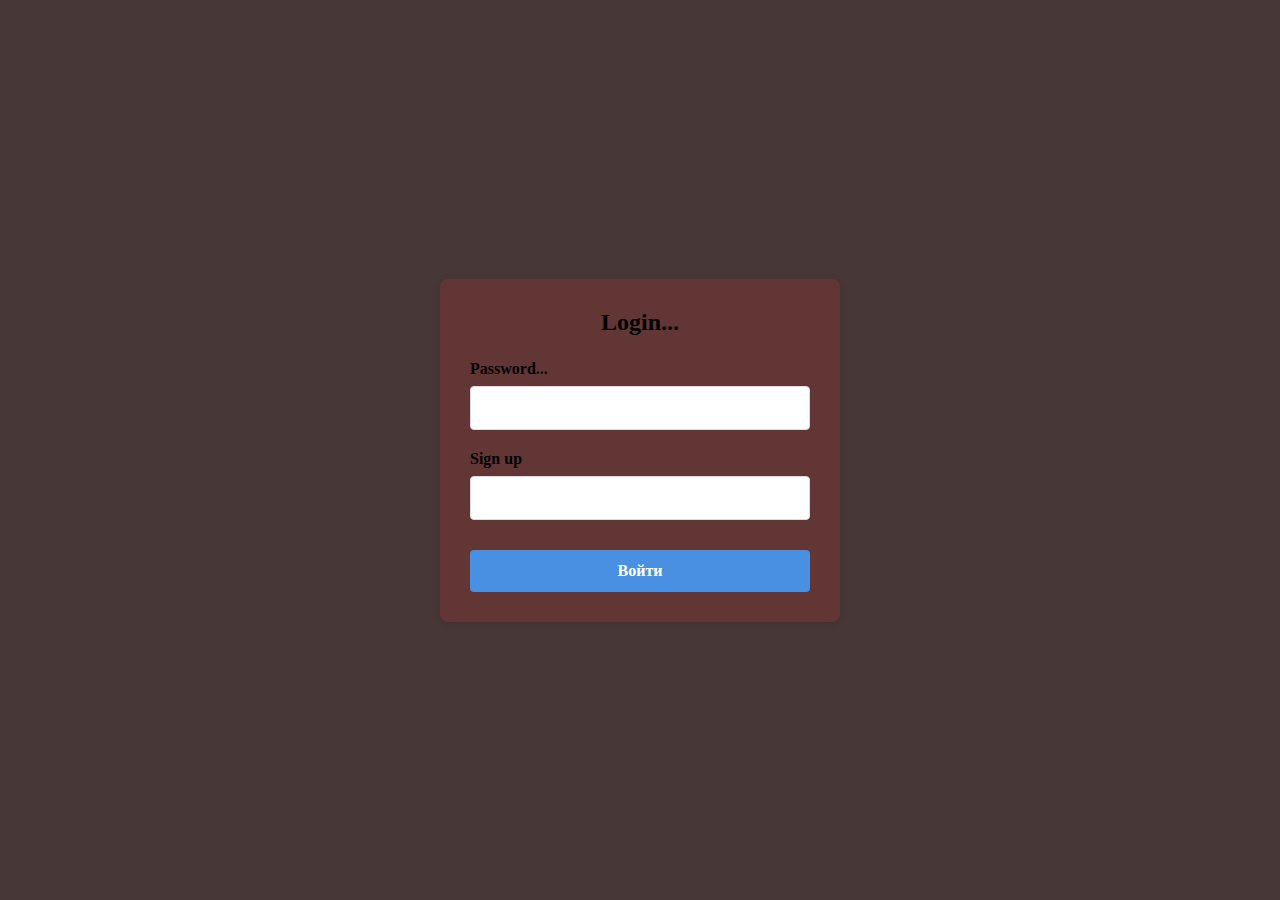
<file: index.html>
<!DOCTYPE html>
<html lang="ru">
<head>
    <meta charset="UTF-8">
    <meta name="viewport" content="width=device-width, initial-scale=1.0">
    <title>Форма входа</title>
    <style>
        * {
            margin: 0;
            padding: 0;
            box-sizing: border-box;

            font-family: Inter, Extra Bold Italic;
            font-weight: 800;
        }
        
        body {
            display: flex;
            justify-content: center;
            align-items: center;
            min-height: 100vh;
            background-color: #483737;
        }
        
        .login-container {
            background-color: #633636;
            padding: 30px;
            border-radius: 8px;
            box-shadow: 0 2px 10px rgba(0, 0, 0, 0.1);
            width: 100%;
            max-width: 400px;
        }

        
        .login-header {
            text-align: center;
            margin-bottom: 24px;
            font-size: 24px;
            color: #000;
        }
        
        .login-form {
            display: flex;
            flex-direction: column;
        }
        
        .form-group {
            margin-bottom: 20px;
            position: relative;
        }
        
        .form-group label {
            display: block;
            margin-bottom: 8px;
            font-size: 16px;
            color: #000;  
        }
        
        .form-group input {
            width: 100%;
            padding: 12px;
            border: 1px solid #ddd;
            border-radius: 4px;
            font-size: 16px;
            transition: border-color 0.3s;
        }
        
        .form-group input:focus {
            border-color: #4a90e2;
            outline: none;
        }
        
        .login-button {
            background-color: #4a90e2;
            color: white;
            border: none;
            padding: 12px;
            border-radius: 4px;
            font-size: 16px;
            cursor: pointer;
            transition: background-color 0.3s;
            margin-top: 10px;
        }
        
        .login-button:hover {
            background-color: #3a7bc8;
        }
        
        .signup-link {
            text-align: center;
            margin-top: 20px;
            font-size: 14px;
        }
        
        .signup-link a {
            color: #4a90e2;
            text-decoration: none;
        }
        
        .signup-link a:hover {
            text-decoration: underline;
        }
    </style>
</head>
<body>
    <div class="login-container">
        <h1 class="login-header">Login...</h1>
        <form class="login-form">
            <div class="form-group">
                <label for="username">Password...</label>
                <input type="text" id="username" name="username" required>
            </div>
            <div class="form-group">
                <label for="password">Sign up</label>
                <input type="password" id="password" name="password" required>
            </div>
            <button type="submit" class="login-button">Войти</button>
        </form>
    </div>
</body>
</html>
</file>
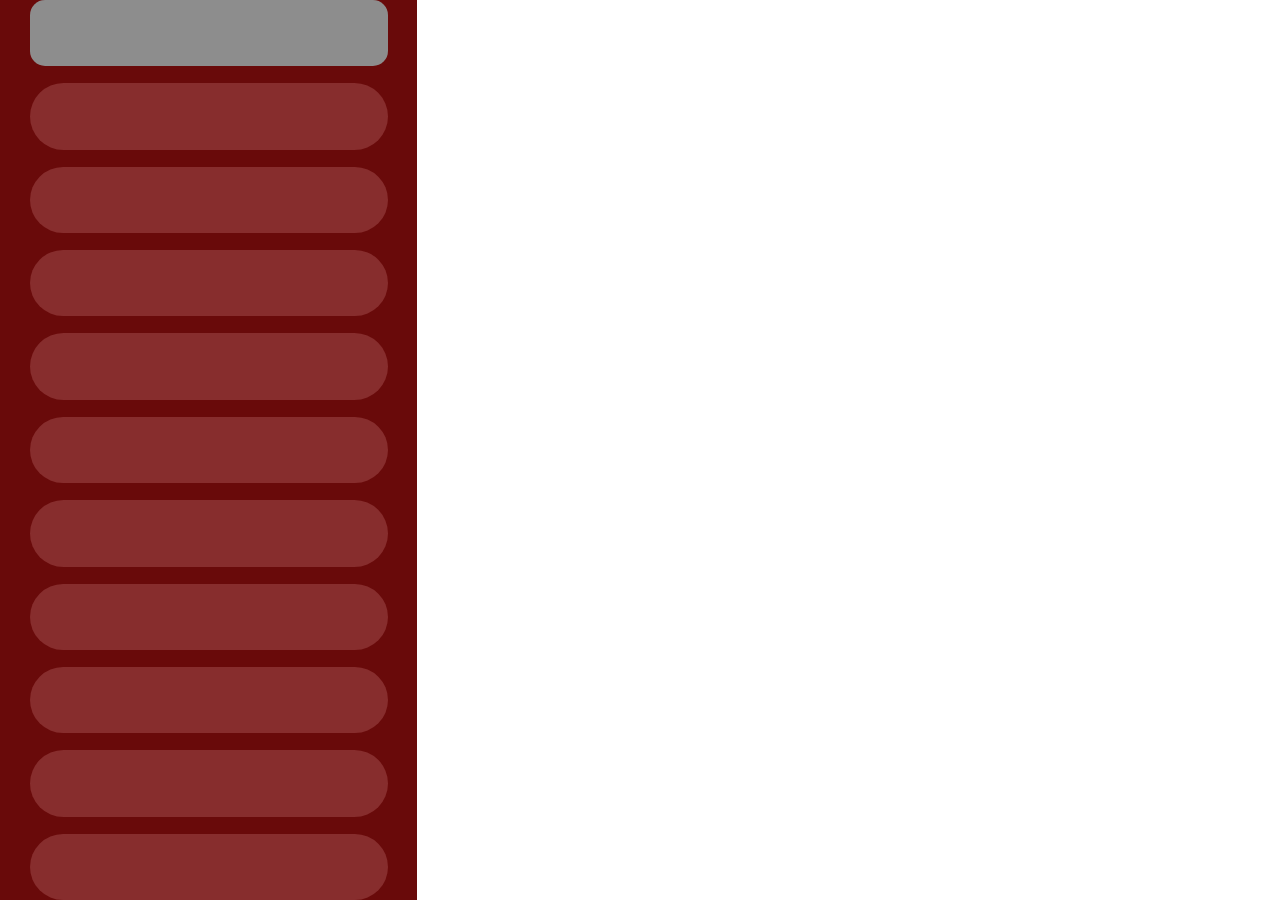
<file: chat.html>
<!DOCTYPE html>
<html lang="en">
<head>
    <meta charset="UTF-8">
    <meta name="viewport" content="width=device-width, initial-scale=1.0">
    <title>Document</title>
    <link rel= "stylesheet" href="./chat.css"/>
</head>
<body>
    <div class="asdf">
        <div class="lala"></div>
        <div class="hoho"></div>
        <div class="hoho"></div>
        <div class="hoho"></div>
        <div class="hoho"></div>
        <div class="hoho"></div>
        <div class="hoho"></div>
        <div class="hoho"></div>
        <div class="hoho"></div>
        <div class="hoho"></div>
        <div class="hoho"></div>
    </div>
</body>
</html>
</file>
<file: chat.css>
html, body {
    margin: 0px;
    padding: 0px
}

.asdf {
    display: flex;
    flex-direction: column;
    align-items: center;
    background-color: #690A0A;
    height: 100vh;
    width: 417px;
}
.lala {
    
    background-color: #8D8D8D;
    height: 79px;
    width: 358px;
    border-radius: 15px;
    
}
.hoho {
    
    margin-top: 17px;
    background-color: #872D2D;
    height: 79px;
    width: 358px;
    border-radius: 90px;
}
</file>
